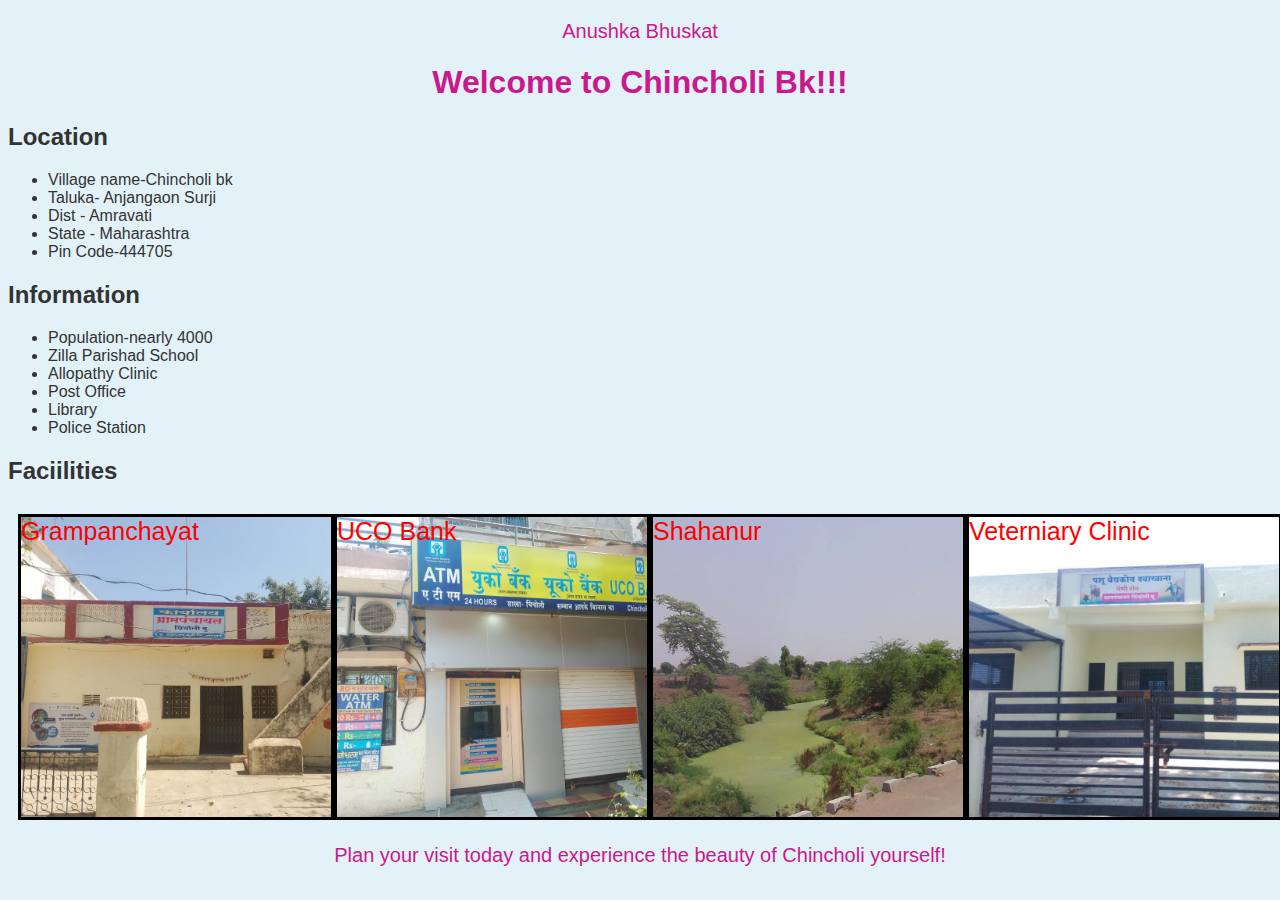
<file: index.html>
<!DOCTYPE html>
<html lang="en">
<head>
    <meta charset="UTF-8">
    <meta name="viewport" content="width=device-width, initial-scale=1.0">
    <title>My Hometown</title>
    <link rel="stylesheet" href="style.css">
</head>
<body>
    <p>Anushka Bhuskat</p>
    <h1>Welcome to Chincholi Bk!!!</h1>
<h2>Location </h2>
<ul>
   <li>Village name-Chincholi bk</li> 
   <li>Taluka- Anjangaon Surji</li>
   <li>Dist - Amravati</li>
   <li>State - Maharashtra</li>
<li>Pin Code-444705</li>

</ul>
<h2>Information</h2>
<ul>
    <li>Population-nearly 4000</li>
    <li>Zilla Parishad School</li>
    <li>Allopathy Clinic</li>
    <li>Post Office</li>
    <li>Library</li>
    <li>Police Station</li>
</ul>
<h2>Faciilities</h2>

    <div id="images">
        <div class="pic">
            <div class="vill-img" style="background-image:url('grampanchayat.jpg');">Grampanchayat</div>
     </div>
    <div class="pic"> 
        <div class="vill-img" style="background-image:url('bank.jpg');">UCO Bank</div>
    </div>
    <div class="pic"> 
        <div class="vill-img" style="background-image:url('river.jpg');"> Shahanur</div>
         </div>
    <div class="pic">
        <div class="vill-img" style="background-image:url('veternary.jpg');">Veterniary Clinic </div>
    </div>
    <div class="pic">
        <div class="vill-img" style="background-image:url('anganwadi.jpg');">
        Anganwadi Center </div>
        </div>
    <div class="pic">
        <div class="vill-img" style="background-image:url('school.jpg');"> Highschool </div>
</div>
</div>
   
    
    <p>Plan your visit today and experience the beauty of Chincholi yourself!</p>
</body>
</html>
</file>
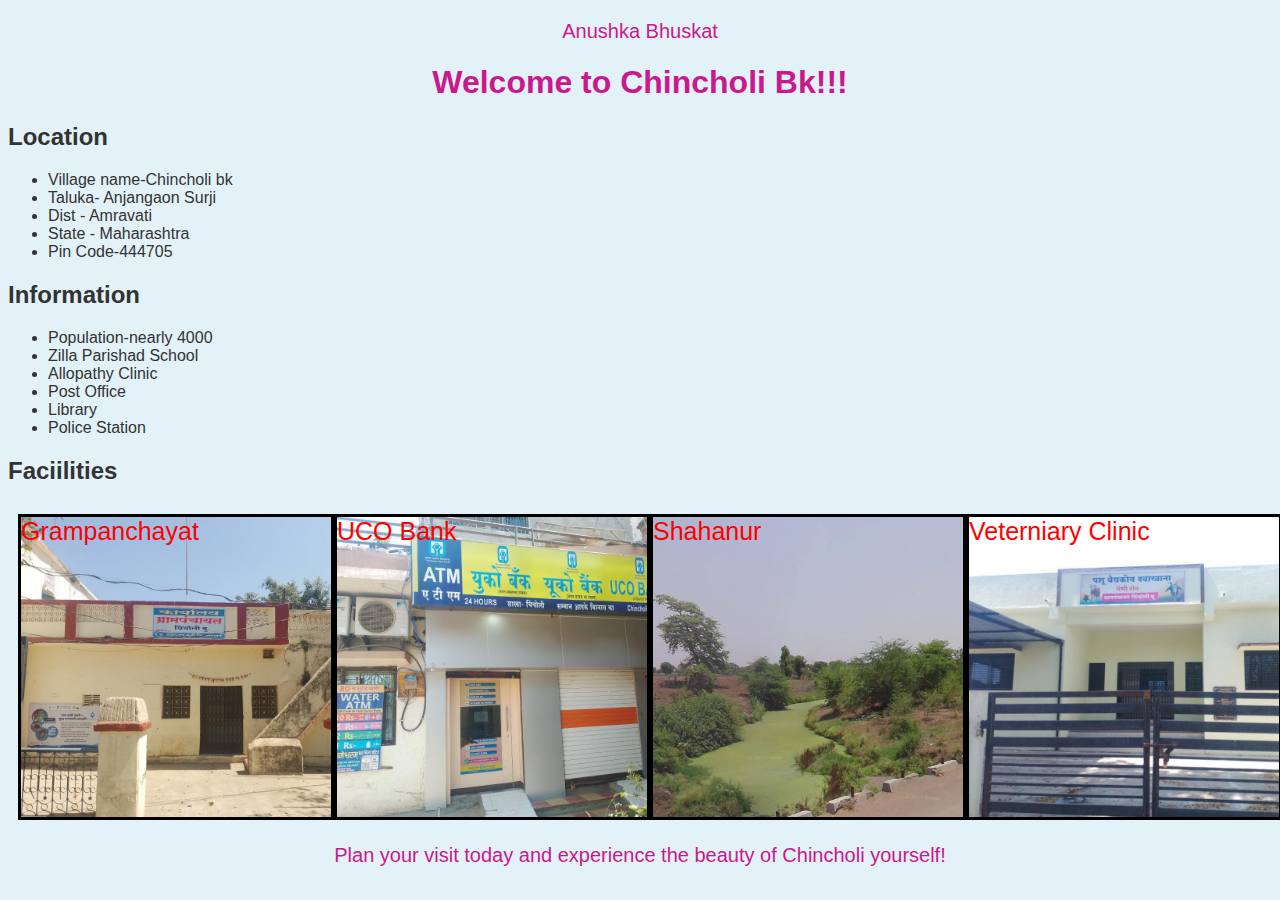
<file: hometown.html>
<!DOCTYPE html>
<html lang="en">
<head>
    <meta charset="UTF-8">
    <meta name="viewport" content="width=device-width, initial-scale=1.0">
    <title>My Hometown</title>
    <link rel="stylesheet" href="style.css">
</head>
<body>
    <p>Anushka Bhuskat</p>
    <h1>Welcome to Chincholi Bk!!!</h1>
<h2>Location </h2>
<ul>
   <li>Village name-Chincholi bk</li> 
   <li>Taluka- Anjangaon Surji</li>
   <li>Dist - Amravati</li>
   <li>State - Maharashtra</li>
<li>Pin Code-444705</li>

</ul>
<h2>Information</h2>
<ul>
    <li>Population-nearly 4000</li>
    <li>Zilla Parishad School</li>
    <li>Allopathy Clinic</li>
    <li>Post Office</li>
    <li>Library</li>
    <li>Police Station</li>
</ul>
<h2>Faciilities</h2>

    <div id="images">
        <div class="pic">
            <div class="vill-img" style="background-image:url('grampanchayat.jpg');">Grampanchayat</div>
     </div>
    <div class="pic"> 
        <div class="vill-img" style="background-image:url('bank.jpg');">UCO Bank</div>
    </div>
    <div class="pic"> 
        <div class="vill-img" style="background-image:url('river.jpg');"> Shahanur</div>
         </div>
    <div class="pic">
        <div class="vill-img" style="background-image:url('veternary.jpg');">Veterniary Clinic </div>
    </div>
    <div class="pic">
        <div class="vill-img" style="background-image:url('anganwadi.jpg');">
        Anganwadi Center </div>
        </div>
    <div class="pic">
        <div class="vill-img" style="background-image:url('school.jpg');"> Highschool </div>
</div>
</div>
   
    
    <p>Plan your visit today and experience the beauty of Chincholi yourself!</p>
</body>
</html>
</file>
<file: style.css>
body {
    
    font-family: 'Verdana', sans-serif;
    color: #333;
    background-color: rgb(227, 241, 248);
}
h1 {
    color: #c9198e;
    text-align: center;
    text-shadow:2px 2px 5px rgb(rgb(23, 5, 5),rgb(23, 5, 5),rgb(23, 5, 5));
}
p {
    font-size: 20px;
   /* line-height: 1.6;*/
    justify-content: center;
    text-align:  center;
    color:#c9198e;
}
img{
    display: block;
   /* margin: 20px auto;*/
    border: 2px solid #2e8b57;
    border-radius: 10px;
    width: 400px;
}
#images{
    display:flex;
    flex-direction: row;
    padding:10px;
    width: 100%;
    font-size: 25px;
    color: red;

   /* padding: 20px;
    margin:30px;*/
}
.pic{
    height:300px;
    width:100%;
    background-color:rgb(227, 241, 248);
   /* padding:20px 0px 13px;
    margin-top:15px;
    margin-bottom: 15px;*/
}
.vill-img{
    width:310px;
    height:300px;
    background-size:cover;
    /*padding-right: 15px;*/
    border: 3px solid black;
}
</file>
